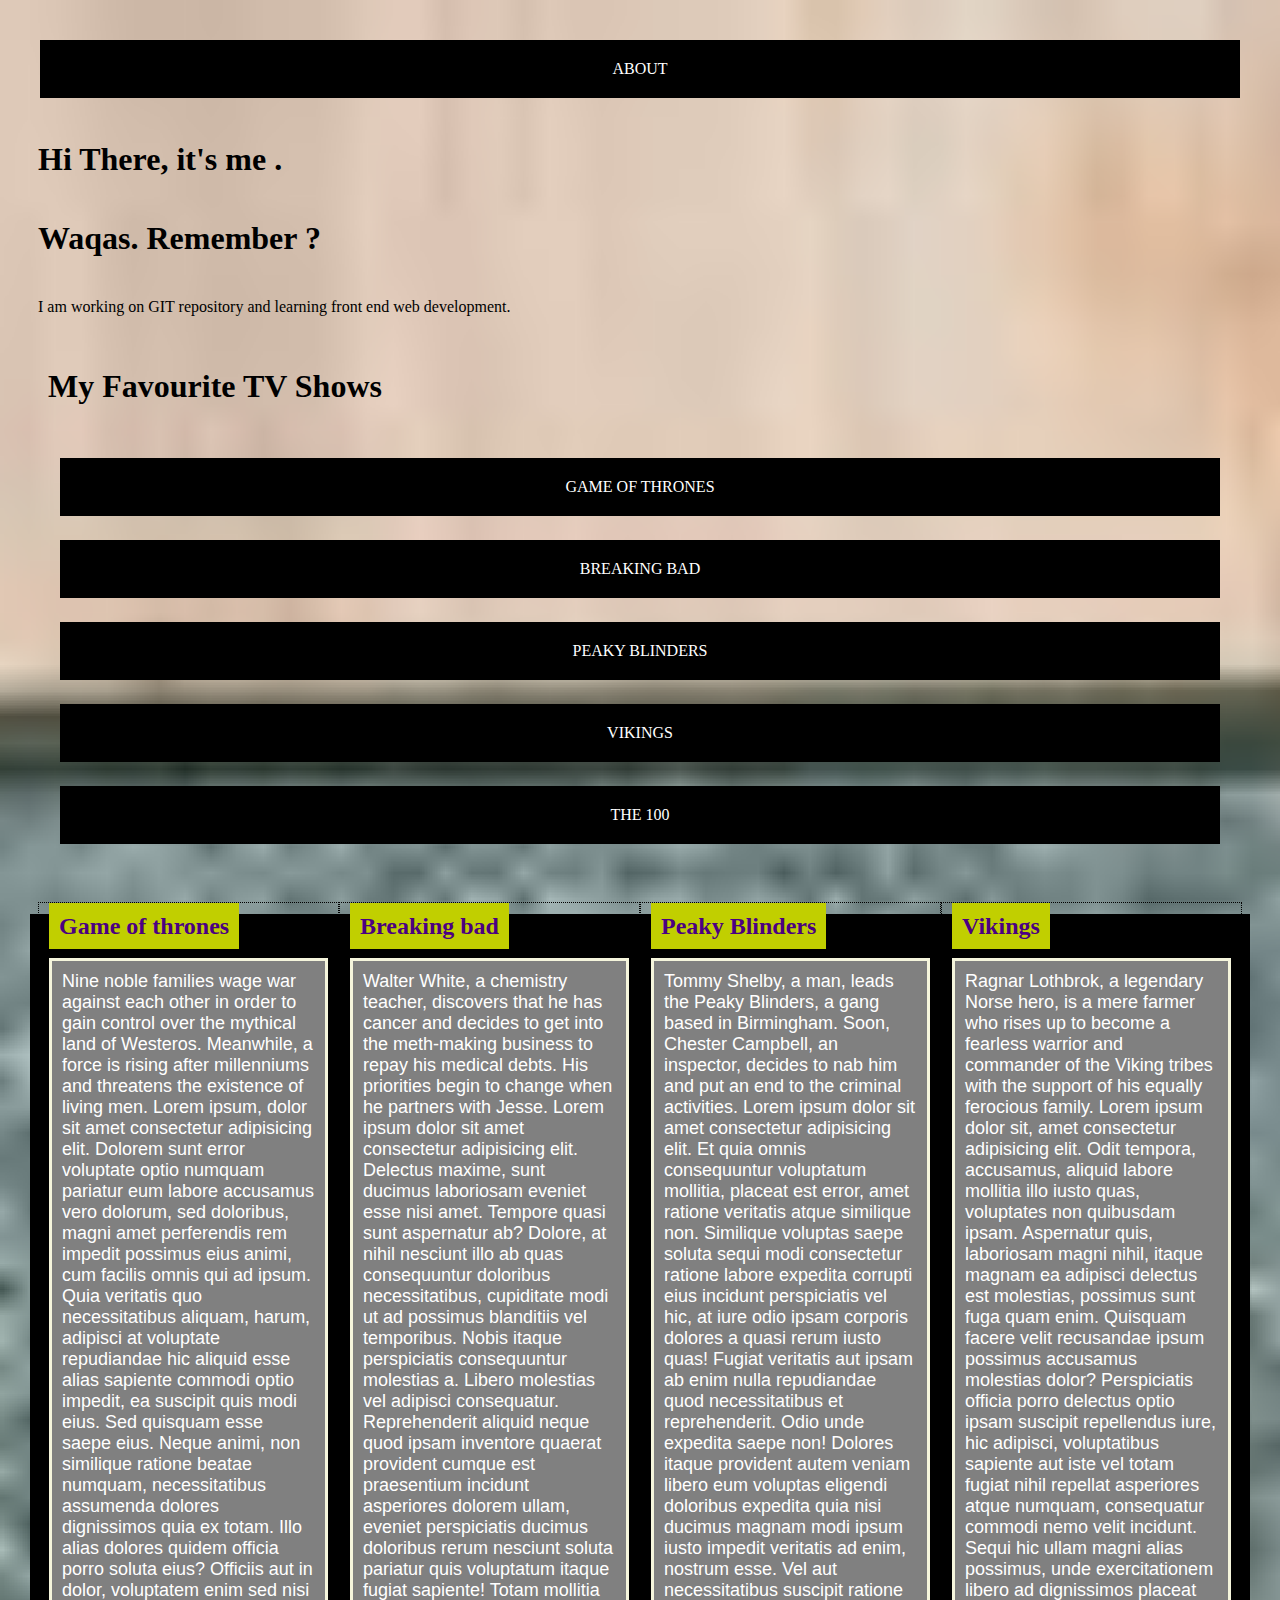
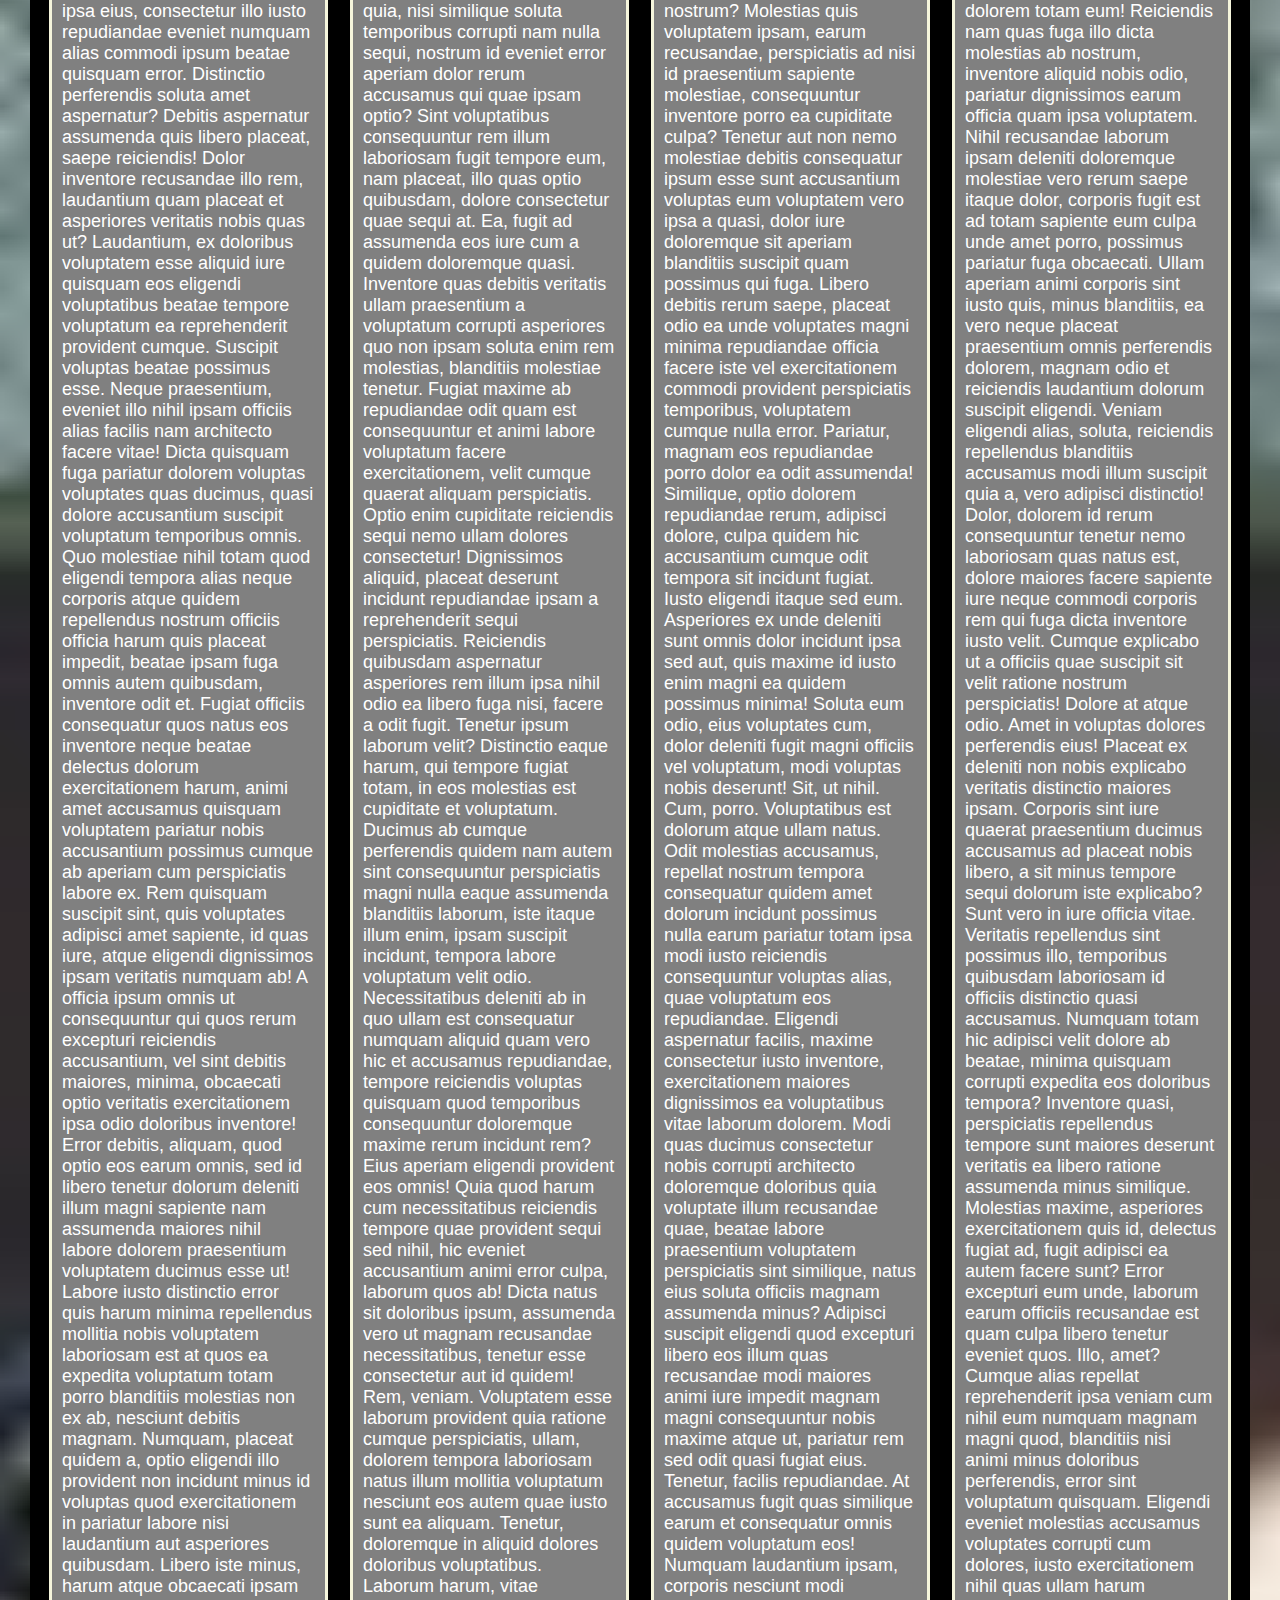
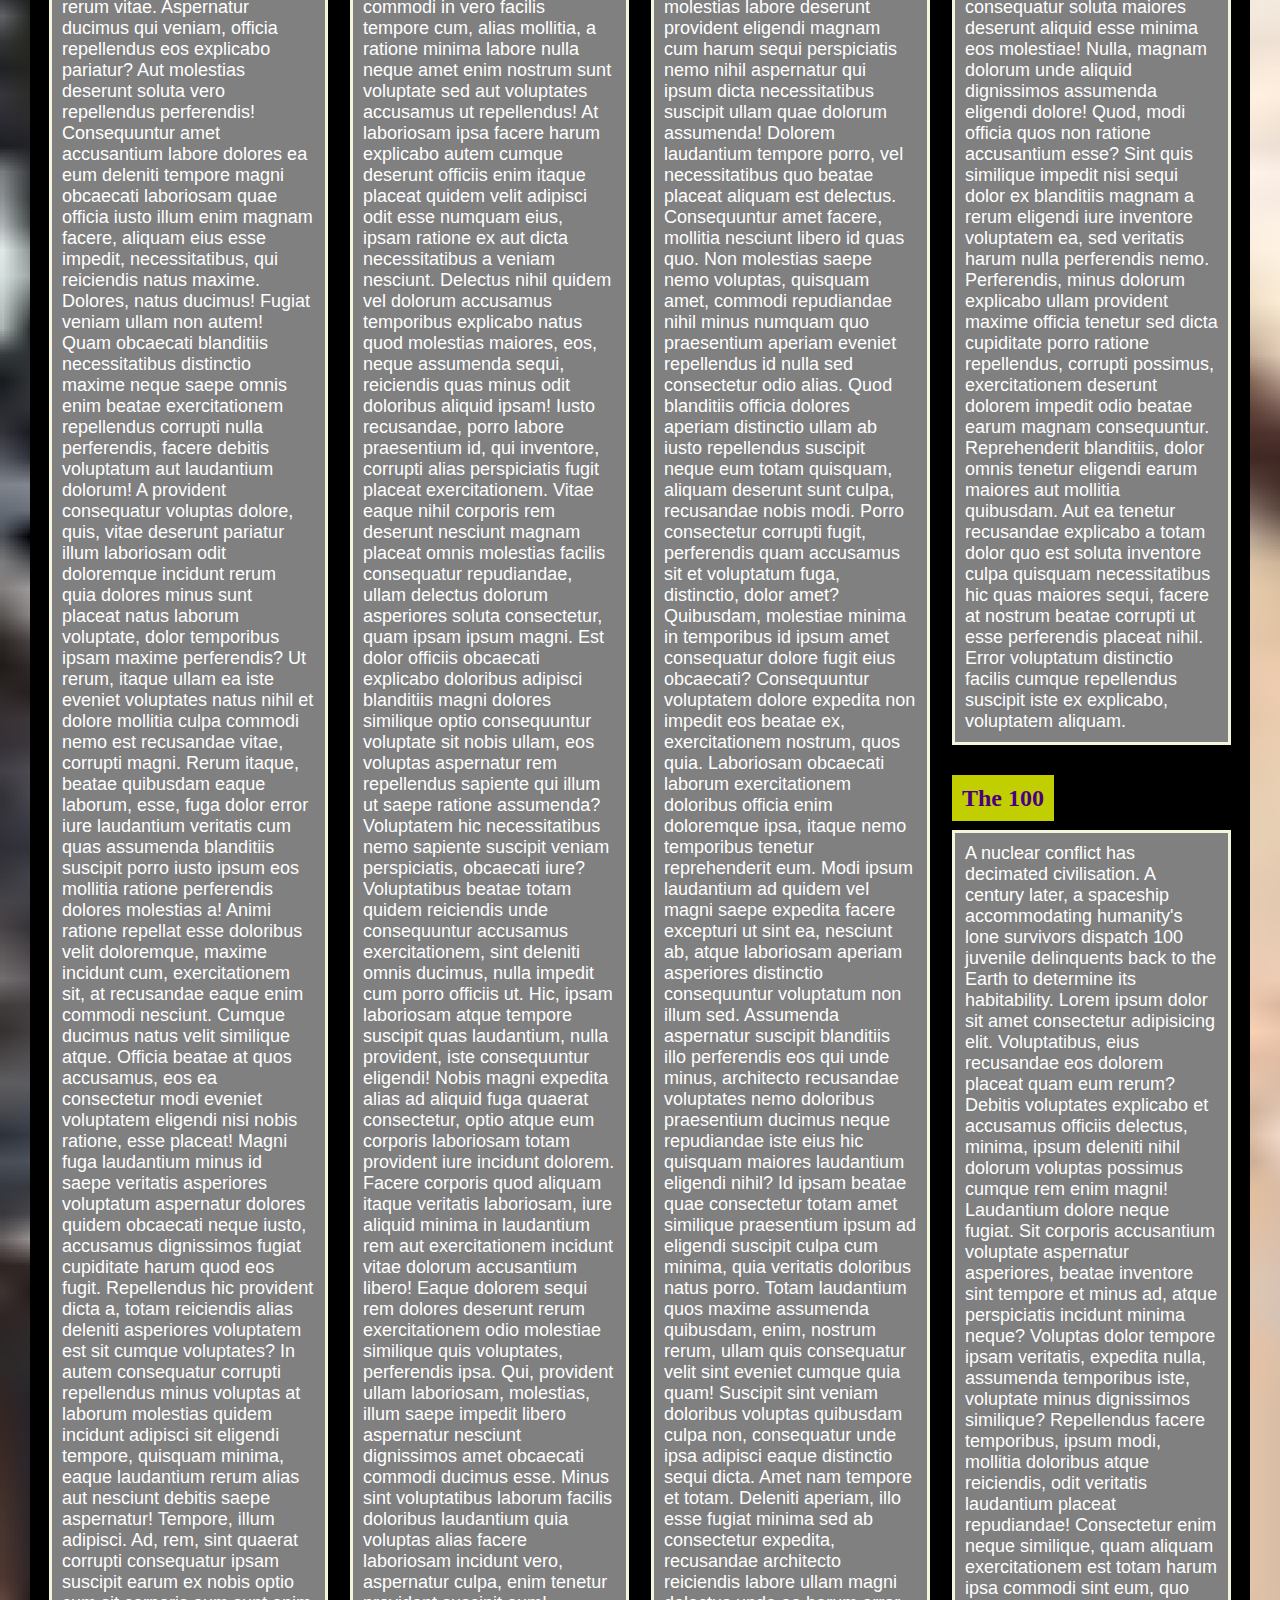
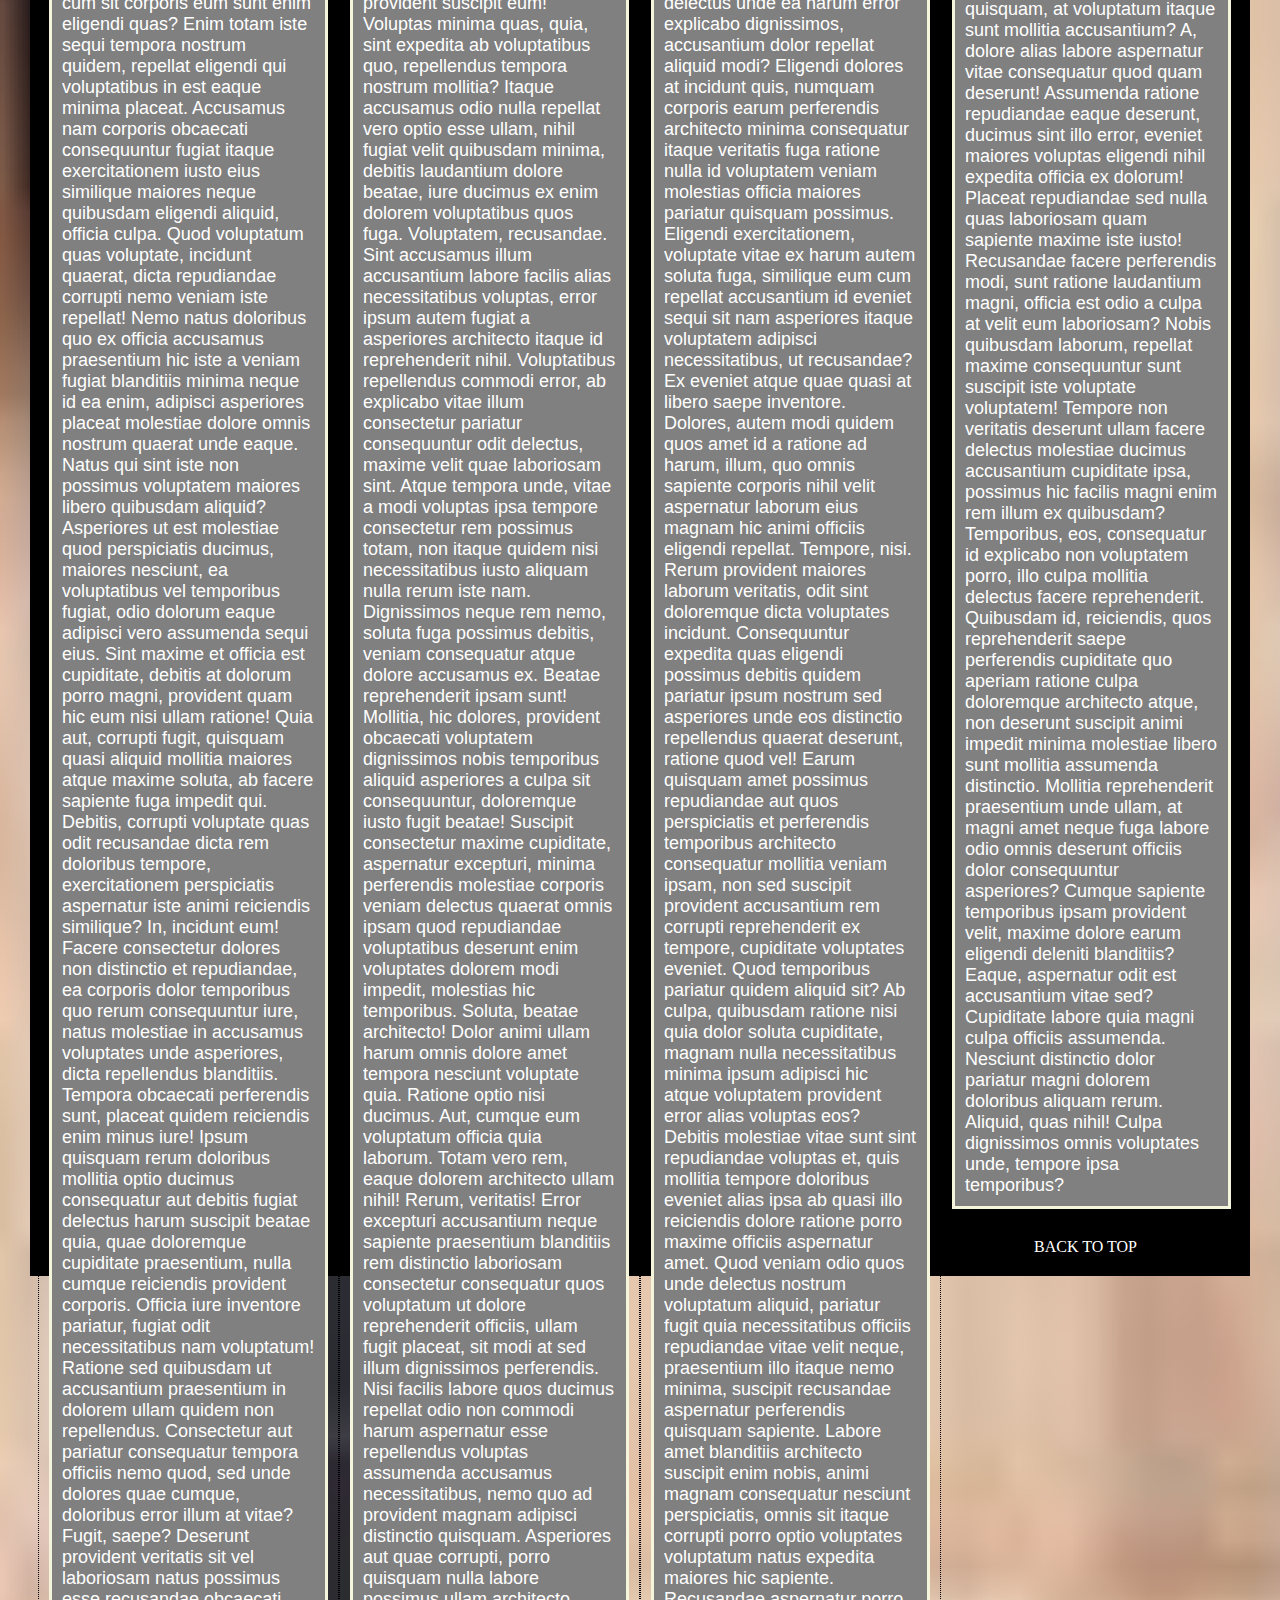
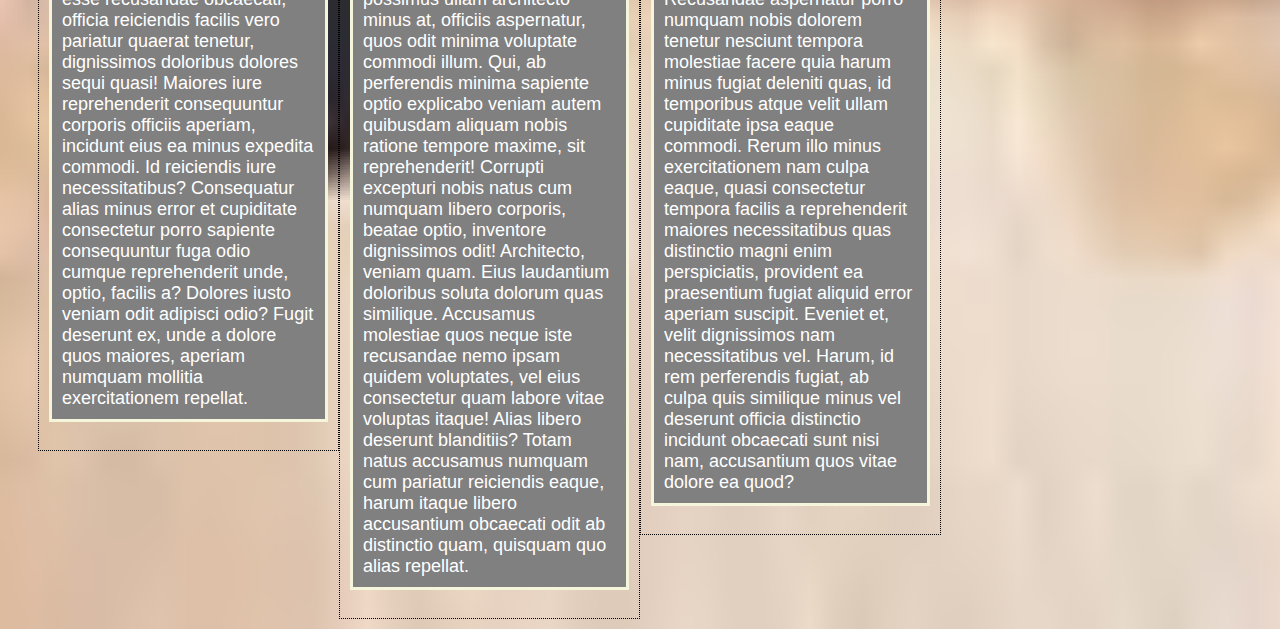
<file: work/index.html>
<!DOCTYPE html>
<html lang="en">
<head>
    <meta charset="UTF-8">
    <meta name="viewport" content="width=device-width, initial-scale=1.0">
    <title>Practice</title>

    <link rel="stylesheet" href="style.css">

   
</head>
<body>
    <nav id="top"   >
        <a id="lnk" href="about.html" title="Go to about page">About</a>
    </nav>
    <h1 > Hi There, it's me . </h1>
    <h1>Waqas. Remember ?</h1>
    <div> I am working on GIT repository and learning front end web development.</div>

    <section>
        <h1>My Favourite TV Shows</h1>
        <ul>    
            <li><a href="#got">Game of Thrones</a></li>
            <li><a href="#bb">Breaking Bad</a></li>
            <li><a href="#pb">Peaky Blinders</a></li>
            <li><a href="#vikings">Vikings</a></li>
            <li><a href="#100">The 100</a></li>
        </ul>
    </section>

    <div class="row">
    

    <div class="large med">
    <h2 id="got">Game of thrones</h2>
    <p>
        Nine noble families wage war against each other in order to gain control over the mythical land of Westeros. Meanwhile, a force is rising after millenniums and threatens the existence of living men.
        Lorem ipsum, dolor sit amet consectetur adipisicing elit. Dolorem sunt error voluptate optio numquam pariatur eum labore accusamus vero dolorum, sed doloribus, magni amet perferendis rem impedit possimus eius animi, cum facilis omnis qui ad ipsum. Quia veritatis quo necessitatibus aliquam, harum, adipisci at voluptate repudiandae hic aliquid esse alias sapiente commodi optio impedit, ea suscipit quis modi eius. Sed quisquam esse saepe eius. Neque animi, non similique ratione beatae numquam, necessitatibus assumenda dolores dignissimos quia ex totam. Illo alias dolores quidem officia porro soluta eius? Officiis aut in dolor, voluptatem enim sed nisi ipsa eius, consectetur illo iusto repudiandae eveniet numquam alias commodi ipsum beatae quisquam error. Distinctio perferendis soluta amet aspernatur? Debitis aspernatur assumenda quis libero placeat, saepe reiciendis! Dolor inventore recusandae illo rem, laudantium quam placeat et asperiores veritatis nobis quas ut? Laudantium, ex doloribus voluptatem esse aliquid iure quisquam eos eligendi voluptatibus beatae tempore voluptatum ea reprehenderit provident cumque. Suscipit voluptas beatae possimus esse. Neque praesentium, eveniet illo nihil ipsam officiis alias facilis nam architecto facere vitae! Dicta quisquam fuga pariatur dolorem voluptas voluptates quas ducimus, quasi dolore accusantium suscipit voluptatum temporibus omnis. Quo molestiae nihil totam quod eligendi tempora alias neque corporis atque quidem repellendus nostrum officiis officia harum quis placeat impedit, beatae ipsam fuga omnis autem quibusdam, inventore odit et. Fugiat officiis consequatur quos natus eos inventore neque beatae delectus dolorum exercitationem harum, animi amet accusamus quisquam voluptatem pariatur nobis accusantium possimus cumque ab aperiam cum perspiciatis labore ex. Rem quisquam suscipit sint, quis voluptates adipisci amet sapiente, id quas iure, atque eligendi dignissimos ipsam veritatis numquam ab! A officia ipsum omnis ut consequuntur qui quos rerum excepturi reiciendis accusantium, vel sint debitis maiores, minima, obcaecati optio veritatis exercitationem ipsa odio doloribus inventore! Error debitis, aliquam, quod optio eos earum omnis, sed id libero tenetur dolorum deleniti illum magni sapiente nam assumenda maiores nihil labore dolorem praesentium voluptatem ducimus esse ut! Labore iusto distinctio error quis harum minima repellendus mollitia nobis voluptatem laboriosam est at quos ea expedita voluptatum totam porro blanditiis molestias non ex ab, nesciunt debitis magnam. Numquam, placeat quidem a, optio eligendi illo provident non incidunt minus id voluptas quod exercitationem in pariatur labore nisi laudantium aut asperiores quibusdam. Libero iste minus, harum atque obcaecati ipsam rerum vitae. Aspernatur ducimus qui veniam, officia repellendus eos explicabo pariatur? Aut molestias deserunt soluta vero repellendus perferendis! Consequuntur amet accusantium labore dolores ea eum deleniti tempore magni obcaecati laboriosam quae officia iusto illum enim magnam facere, aliquam eius esse impedit, necessitatibus, qui reiciendis natus maxime. Dolores, natus ducimus! Fugiat veniam ullam non autem! Quam obcaecati blanditiis necessitatibus distinctio maxime neque saepe omnis enim beatae exercitationem repellendus corrupti nulla perferendis, facere debitis voluptatum aut laudantium dolorum! A provident consequatur voluptas dolore, quis, vitae deserunt pariatur illum laboriosam odit doloremque incidunt rerum quia dolores minus sunt placeat natus laborum voluptate, dolor temporibus ipsam maxime perferendis? Ut rerum, itaque ullam ea iste eveniet voluptates natus nihil et dolore mollitia culpa commodi nemo est recusandae vitae, corrupti magni. Rerum itaque, beatae quibusdam eaque laborum, esse, fuga dolor error iure laudantium veritatis cum quas assumenda blanditiis suscipit porro iusto ipsum eos mollitia ratione perferendis dolores molestias a! Animi ratione repellat esse doloribus velit doloremque, maxime incidunt cum, exercitationem sit, at recusandae eaque enim commodi nesciunt. Cumque ducimus natus velit similique atque. Officia beatae at quos accusamus, eos ea consectetur modi eveniet voluptatem eligendi nisi nobis ratione, esse placeat! Magni fuga laudantium minus id saepe veritatis asperiores voluptatum aspernatur dolores quidem obcaecati neque iusto, accusamus dignissimos fugiat cupiditate harum quod eos fugit. Repellendus hic provident dicta a, totam reiciendis alias deleniti asperiores voluptatem est sit cumque voluptates? In autem consequatur corrupti repellendus minus voluptas at laborum molestias quidem incidunt adipisci sit eligendi tempore, quisquam minima, eaque laudantium rerum alias aut nesciunt debitis saepe aspernatur! Tempore, illum adipisci. Ad, rem, sint quaerat corrupti consequatur ipsam suscipit earum ex nobis optio cum sit corporis eum sunt enim eligendi quas? Enim totam iste sequi tempora nostrum quidem, repellat eligendi qui voluptatibus in est eaque minima placeat. Accusamus nam corporis obcaecati consequuntur fugiat itaque exercitationem iusto eius similique maiores neque quibusdam eligendi aliquid, officia culpa. Quod voluptatum quas voluptate, incidunt quaerat, dicta repudiandae corrupti nemo veniam iste repellat! Nemo natus doloribus quo ex officia accusamus praesentium hic iste a veniam fugiat blanditiis minima neque id ea enim, adipisci asperiores placeat molestiae dolore omnis nostrum quaerat unde eaque. Natus qui sint iste non possimus voluptatem maiores libero quibusdam aliquid? Asperiores ut est molestiae quod perspiciatis ducimus, maiores nesciunt, ea voluptatibus vel temporibus fugiat, odio dolorum eaque adipisci vero assumenda sequi eius. Sint maxime et officia est cupiditate, debitis at dolorum porro magni, provident quam hic eum nisi ullam ratione! Quia aut, corrupti fugit, quisquam quasi aliquid mollitia maiores atque maxime soluta, ab facere sapiente fuga impedit qui. Debitis, corrupti voluptate quas odit recusandae dicta rem doloribus tempore, exercitationem perspiciatis aspernatur iste animi reiciendis similique? In, incidunt eum! Facere consectetur dolores non distinctio et repudiandae, ea corporis dolor temporibus quo rerum consequuntur iure, natus molestiae in accusamus voluptates unde asperiores, dicta repellendus blanditiis. Tempora obcaecati perferendis sunt, placeat quidem reiciendis enim minus iure! Ipsum quisquam rerum doloribus mollitia optio ducimus consequatur aut debitis fugiat delectus harum suscipit beatae quia, quae doloremque cupiditate praesentium, nulla cumque reiciendis provident corporis. Officia iure inventore pariatur, fugiat odit necessitatibus nam voluptatum! Ratione sed quibusdam ut accusantium praesentium in dolorem ullam quidem non repellendus. Consectetur aut pariatur consequatur tempora officiis nemo quod, sed unde dolores quae cumque, doloribus error illum at vitae? Fugit, saepe? Deserunt provident veritatis sit vel laboriosam natus possimus esse recusandae obcaecati, officia reiciendis facilis vero pariatur quaerat tenetur, dignissimos doloribus dolores sequi quasi! Maiores iure reprehenderit consequuntur corporis officiis aperiam, incidunt eius ea minus expedita commodi. Id reiciendis iure necessitatibus? Consequatur alias minus error et cupiditate consectetur porro sapiente consequuntur fuga odio cumque reprehenderit unde, optio, facilis a? Dolores iusto veniam odit adipisci odio? Fugit deserunt ex, unde a dolore quos maiores, aperiam numquam mollitia exercitationem repellat.

    </p>
    </div>
    
    <div class=" large med" >
    <h2 id="bb">Breaking bad</h2>
    <p>
        Walter White, a chemistry teacher, discovers that he has cancer and decides to get into the meth-making business to repay his medical debts. His priorities begin to change when he partners with Jesse.
        Lorem ipsum dolor sit amet consectetur adipisicing elit. Delectus maxime, sunt ducimus laboriosam eveniet esse nisi amet. Tempore quasi sunt aspernatur ab? Dolore, at nihil nesciunt illo ab quas consequuntur doloribus necessitatibus, cupiditate modi ut ad possimus blanditiis vel temporibus. Nobis itaque perspiciatis consequuntur molestias a. Libero molestias vel adipisci consequatur. Reprehenderit aliquid neque quod ipsam inventore quaerat provident cumque est praesentium incidunt asperiores dolorem ullam, eveniet perspiciatis ducimus doloribus rerum nesciunt soluta pariatur quis voluptatum itaque fugiat sapiente! Totam mollitia quia, nisi similique soluta temporibus corrupti nam nulla sequi, nostrum id eveniet error aperiam dolor rerum accusamus qui quae ipsam optio? Sint voluptatibus consequuntur rem illum laboriosam fugit tempore eum, nam placeat, illo quas optio quibusdam, dolore consectetur quae sequi at. Ea, fugit ad assumenda eos iure cum a quidem doloremque quasi. Inventore quas debitis veritatis ullam praesentium a voluptatum corrupti asperiores quo non ipsam soluta enim rem molestias, blanditiis molestiae tenetur. Fugiat maxime ab repudiandae odit quam est consequuntur et animi labore voluptatum facere exercitationem, velit cumque quaerat aliquam perspiciatis. Optio enim cupiditate reiciendis sequi nemo ullam dolores consectetur! Dignissimos aliquid, placeat deserunt incidunt repudiandae ipsam a reprehenderit sequi perspiciatis. Reiciendis quibusdam aspernatur asperiores rem illum ipsa nihil odio ea libero fuga nisi, facere a odit fugit. Tenetur ipsum laborum velit? Distinctio eaque harum, qui tempore fugiat totam, in eos molestias est cupiditate et voluptatum. Ducimus ab cumque perferendis quidem nam autem sint consequuntur perspiciatis magni nulla eaque assumenda blanditiis laborum, iste itaque illum enim, ipsam suscipit incidunt, tempora labore voluptatum velit odio. Necessitatibus deleniti ab in quo ullam est consequatur numquam aliquid quam vero hic et accusamus repudiandae, tempore reiciendis voluptas quisquam quod temporibus consequuntur doloremque maxime rerum incidunt rem? Eius aperiam eligendi provident eos omnis! Quia quod harum cum necessitatibus reiciendis tempore quae provident sequi sed nihil, hic eveniet accusantium animi error culpa, laborum quos ab! Dicta natus sit doloribus ipsum, assumenda vero ut magnam recusandae necessitatibus, tenetur esse consectetur aut id quidem! Rem, veniam. Voluptatem esse laborum provident quia ratione cumque perspiciatis, ullam, dolorem tempora laboriosam natus illum mollitia voluptatum nesciunt eos autem quae iusto sunt ea aliquam. Tenetur, doloremque in aliquid dolores doloribus voluptatibus. Laborum harum, vitae commodi in vero facilis tempore cum, alias mollitia, a ratione minima labore nulla neque amet enim nostrum sunt voluptate sed aut voluptates accusamus ut repellendus! At laboriosam ipsa facere harum explicabo autem cumque deserunt officiis enim itaque placeat quidem velit adipisci odit esse numquam eius, ipsam ratione ex aut dicta necessitatibus a veniam nesciunt. Delectus nihil quidem vel dolorum accusamus temporibus explicabo natus quod molestias maiores, eos, neque assumenda sequi, reiciendis quas minus odit doloribus aliquid ipsam! Iusto recusandae, porro labore praesentium id, qui inventore, corrupti alias perspiciatis fugit placeat exercitationem. Vitae eaque nihil corporis rem deserunt nesciunt magnam placeat omnis molestias facilis consequatur repudiandae, ullam delectus dolorum asperiores soluta consectetur, quam ipsam ipsum magni. Est dolor officiis obcaecati explicabo doloribus adipisci blanditiis magni dolores similique optio consequuntur voluptate sit nobis ullam, eos voluptas aspernatur rem repellendus sapiente qui illum ut saepe ratione assumenda? Voluptatem hic necessitatibus nemo sapiente suscipit veniam perspiciatis, obcaecati iure? Voluptatibus beatae totam quidem reiciendis unde consequuntur accusamus exercitationem, sint deleniti omnis ducimus, nulla impedit cum porro officiis ut. Hic, ipsam laboriosam atque tempore suscipit quas laudantium, nulla provident, iste consequuntur eligendi! Nobis magni expedita alias ad aliquid fuga quaerat consectetur, optio atque eum corporis laboriosam totam provident iure incidunt dolorem. Facere corporis quod aliquam itaque veritatis laboriosam, iure aliquid minima in laudantium rem aut exercitationem incidunt vitae dolorum accusantium libero! Eaque dolorem sequi rem dolores deserunt rerum exercitationem odio molestiae similique quis voluptates, perferendis ipsa. Qui, provident ullam laboriosam, molestias, illum saepe impedit libero aspernatur nesciunt dignissimos amet obcaecati commodi ducimus esse. Minus sint voluptatibus laborum facilis doloribus laudantium quia voluptas alias facere laboriosam incidunt vero, aspernatur culpa, enim tenetur provident suscipit eum! Voluptas minima quas, quia, sint expedita ab voluptatibus quo, repellendus tempora nostrum mollitia? Itaque accusamus odio nulla repellat vero optio esse ullam, nihil fugiat velit quibusdam minima, debitis laudantium dolore beatae, iure ducimus ex enim dolorem voluptatibus quos fuga. Voluptatem, recusandae. Sint accusamus illum accusantium labore facilis alias necessitatibus voluptas, error ipsum autem fugiat a asperiores architecto itaque id reprehenderit nihil. Voluptatibus repellendus commodi error, ab explicabo vitae illum consectetur pariatur consequuntur odit delectus, maxime velit quae laboriosam sint. Atque tempora unde, vitae a modi voluptas ipsa tempore consectetur rem possimus totam, non itaque quidem nisi necessitatibus iusto aliquam nulla rerum iste nam. Dignissimos neque rem nemo, soluta fuga possimus debitis, veniam consequatur atque dolore accusamus ex. Beatae reprehenderit ipsam sunt! Mollitia, hic dolores, provident obcaecati voluptatem dignissimos nobis temporibus aliquid asperiores a culpa sit consequuntur, doloremque iusto fugit beatae! Suscipit consectetur maxime cupiditate, aspernatur excepturi, minima perferendis molestiae corporis veniam delectus quaerat omnis ipsam quod repudiandae voluptatibus deserunt enim voluptates dolorem modi impedit, molestias hic temporibus. Soluta, beatae architecto! Dolor animi ullam harum omnis dolore amet tempora nesciunt voluptate quia. Ratione optio nisi ducimus. Aut, cumque eum voluptatum officia quia laborum. Totam vero rem, eaque dolorem architecto ullam nihil! Rerum, veritatis! Error excepturi accusantium neque sapiente praesentium blanditiis rem distinctio laboriosam consectetur consequatur quos voluptatum ut dolore reprehenderit officiis, ullam fugit placeat, sit modi at sed illum dignissimos perferendis. Nisi facilis labore quos ducimus repellat odio non commodi harum aspernatur esse repellendus voluptas assumenda accusamus necessitatibus, nemo quo ad provident magnam adipisci distinctio quisquam. Asperiores aut quae corrupti, porro quisquam nulla labore possimus ullam architecto minus at, officiis aspernatur, quos odit minima voluptate commodi illum. Qui, ab perferendis minima sapiente optio explicabo veniam autem quibusdam aliquam nobis ratione tempore maxime, sit reprehenderit! Corrupti excepturi nobis natus cum numquam libero corporis, beatae optio, inventore dignissimos odit! Architecto, veniam quam. Eius laudantium doloribus soluta dolorum quas similique. Accusamus molestiae quos neque iste recusandae nemo ipsam quidem voluptates, vel eius consectetur quam labore vitae voluptas itaque! Alias libero deserunt blanditiis? Totam natus accusamus numquam cum pariatur reiciendis eaque, harum itaque libero accusantium obcaecati odit ab distinctio quam, quisquam quo alias repellat.

    </p>
    </div>

    <div class=" large med">
    <h2 id="pb">Peaky Blinders</h2>
    <p>
        Tommy Shelby, a  man, leads the Peaky Blinders, a gang based in Birmingham. Soon, Chester Campbell, an inspector, decides to nab him and put an end to the criminal activities.
        Lorem ipsum dolor sit amet consectetur adipisicing elit. Et quia omnis consequuntur voluptatum mollitia, placeat est error, amet ratione veritatis atque similique non. Similique voluptas saepe soluta sequi modi consectetur ratione labore expedita corrupti eius incidunt perspiciatis vel hic, at iure odio ipsam corporis dolores a quasi rerum iusto quas! Fugiat veritatis aut ipsam ab enim nulla repudiandae quod necessitatibus et reprehenderit. Odio unde expedita saepe non! Dolores itaque provident autem veniam libero eum voluptas eligendi doloribus expedita quia nisi ducimus magnam modi ipsum iusto impedit veritatis ad enim, nostrum esse. Vel aut necessitatibus suscipit ratione nostrum? Molestias quis voluptatem ipsam, earum recusandae, perspiciatis ad nisi id praesentium sapiente molestiae, consequuntur inventore porro ea cupiditate culpa? Tenetur aut non nemo molestiae debitis consequatur ipsum esse sunt accusantium voluptas eum voluptatem vero ipsa a quasi, dolor iure doloremque sit aperiam blanditiis suscipit quam possimus qui fuga. Libero debitis rerum saepe, placeat odio ea unde voluptates magni minima repudiandae officia facere iste vel exercitationem commodi provident perspiciatis temporibus, voluptatem cumque nulla error. Pariatur, magnam eos repudiandae porro dolor ea odit assumenda! Similique, optio dolorem repudiandae rerum, adipisci dolore, culpa quidem hic accusantium cumque odit tempora sit incidunt fugiat. Iusto eligendi itaque sed eum. Asperiores ex unde deleniti sunt omnis dolor incidunt ipsa sed aut, quis maxime id iusto enim magni ea quidem possimus minima! Soluta eum odio, eius voluptates cum, dolor deleniti fugit magni officiis vel voluptatum, modi voluptas nobis deserunt! Sit, ut nihil. Cum, porro. Voluptatibus est dolorum atque ullam natus. Odit molestias accusamus, repellat nostrum tempora consequatur quidem amet dolorum incidunt possimus nulla earum pariatur totam ipsa modi iusto reiciendis consequuntur voluptas alias, quae voluptatum eos repudiandae. Eligendi aspernatur facilis, maxime consectetur iusto inventore, exercitationem maiores dignissimos ea voluptatibus vitae laborum dolorem. Modi quas ducimus consectetur nobis corrupti architecto doloremque doloribus quia voluptate illum recusandae quae, beatae labore praesentium voluptatem perspiciatis sint similique, natus eius soluta officiis magnam assumenda minus? Adipisci suscipit eligendi quod excepturi libero eos illum quas recusandae modi maiores animi iure impedit magnam magni consequuntur nobis maxime atque ut, pariatur rem sed odit quasi fugiat eius. Tenetur, facilis repudiandae. At accusamus fugit quas similique earum et consequatur omnis quidem voluptatum eos! Numquam laudantium ipsam, corporis nesciunt modi molestias labore deserunt provident eligendi magnam cum harum sequi perspiciatis nemo nihil aspernatur qui ipsum dicta necessitatibus suscipit ullam quae dolorum assumenda! Dolorem laudantium tempore porro, vel necessitatibus quo beatae placeat aliquam est delectus. Consequuntur amet facere, mollitia nesciunt libero id quas quo. Non molestias saepe nemo voluptas, quisquam amet, commodi repudiandae nihil minus numquam quo praesentium aperiam eveniet repellendus id nulla sed consectetur odio alias. Quod blanditiis officia dolores aperiam distinctio ullam ab iusto repellendus suscipit neque eum totam quisquam, aliquam deserunt sunt culpa, recusandae nobis modi. Porro consectetur corrupti fugit, perferendis quam accusamus sit et voluptatum fuga, distinctio, dolor amet? Quibusdam, molestiae minima in temporibus id ipsum amet consequatur dolore fugit eius obcaecati? Consequuntur voluptatem dolore expedita non impedit eos beatae ex, exercitationem nostrum, quos quia. Laboriosam obcaecati laborum exercitationem doloribus officia enim doloremque ipsa, itaque nemo temporibus tenetur reprehenderit eum. Modi ipsum laudantium ad quidem vel magni saepe expedita facere excepturi ut sint ea, nesciunt ab, atque laboriosam aperiam asperiores distinctio consequuntur voluptatum non illum sed. Assumenda aspernatur suscipit blanditiis illo perferendis eos qui unde minus, architecto recusandae voluptates nemo doloribus praesentium ducimus neque repudiandae iste eius hic quisquam maiores laudantium eligendi nihil? Id ipsam beatae quae consectetur totam amet similique praesentium ipsum ad eligendi suscipit culpa cum minima, quia veritatis doloribus natus porro. Totam laudantium quos maxime assumenda quibusdam, enim, nostrum rerum, ullam quis consequatur velit sint eveniet cumque quia quam! Suscipit sint veniam doloribus voluptas quibusdam culpa non, consequatur unde ipsa adipisci eaque distinctio sequi dicta. Amet nam tempore et totam. Deleniti aperiam, illo esse fugiat minima sed ab consectetur expedita, recusandae architecto reiciendis labore ullam magni delectus unde ea harum error explicabo dignissimos, accusantium dolor repellat aliquid modi? Eligendi dolores at incidunt quis, numquam corporis earum perferendis architecto minima consequatur itaque veritatis fuga ratione nulla id voluptatem veniam molestias officia maiores pariatur quisquam possimus. Eligendi exercitationem, voluptate vitae ex harum autem soluta fuga, similique eum cum repellat accusantium id eveniet sequi sit nam asperiores itaque voluptatem adipisci necessitatibus, ut recusandae? Ex eveniet atque quae quasi at libero saepe inventore. Dolores, autem modi quidem quos amet id a ratione ad harum, illum, quo omnis sapiente corporis nihil velit aspernatur laborum eius magnam hic animi officiis eligendi repellat. Tempore, nisi. Rerum provident maiores laborum veritatis, odit sint doloremque dicta voluptates incidunt. Consequuntur expedita quas eligendi possimus debitis quidem pariatur ipsum nostrum sed asperiores unde eos distinctio repellendus quaerat deserunt, ratione quod vel! Earum quisquam amet possimus repudiandae aut quos perspiciatis et perferendis temporibus architecto consequatur mollitia veniam ipsam, non sed suscipit provident accusantium rem corrupti reprehenderit ex tempore, cupiditate voluptates eveniet. Quod temporibus pariatur quidem aliquid sit? Ab culpa, quibusdam ratione nisi quia dolor soluta cupiditate, magnam nulla necessitatibus minima ipsum adipisci hic atque voluptatem provident error alias voluptas eos? Debitis molestiae vitae sunt sint repudiandae voluptas et, quis mollitia tempore doloribus eveniet alias ipsa ab quasi illo reiciendis dolore ratione porro maxime officiis aspernatur amet. Quod veniam odio quos unde delectus nostrum voluptatum aliquid, pariatur fugit quia necessitatibus officiis repudiandae vitae velit neque, praesentium illo itaque nemo minima, suscipit recusandae aspernatur perferendis quisquam sapiente. Labore amet blanditiis architecto suscipit enim nobis, animi magnam consequatur nesciunt perspiciatis, omnis sit itaque corrupti porro optio voluptates voluptatum natus expedita maiores hic sapiente. Recusandae aspernatur porro numquam nobis dolorem tenetur nesciunt tempora molestiae facere quia harum minus fugiat deleniti quas, id temporibus atque velit ullam cupiditate ipsa eaque commodi. Rerum illo minus exercitationem nam culpa eaque, quasi consectetur tempora facilis a reprehenderit maiores necessitatibus quas distinctio magni enim perspiciatis, provident ea praesentium fugiat aliquid error aperiam suscipit. Eveniet et, velit dignissimos nam necessitatibus vel. Harum, id rem perferendis fugiat, ab culpa quis similique minus vel deserunt officia distinctio incidunt obcaecati sunt nisi nam, accusantium quos vitae dolore ea quod?


    </p>
    </div>

    <div class="large med">
    <h2 id="vikings">Vikings</h2>
    <p class="special">
        Ragnar Lothbrok, a legendary Norse hero, is a mere farmer who rises up to become a fearless warrior and commander of the Viking tribes with the support of his equally ferocious family.
        Lorem ipsum dolor sit, amet consectetur adipisicing elit. Odit tempora, accusamus, aliquid labore mollitia illo iusto quas, voluptates non quibusdam ipsam. Aspernatur quis, laboriosam magni nihil, itaque magnam ea adipisci delectus est molestias, possimus sunt fuga quam enim. Quisquam facere velit recusandae ipsum possimus accusamus molestias dolor? Perspiciatis officia porro delectus optio ipsam suscipit repellendus iure, hic adipisci, voluptatibus sapiente aut iste vel totam fugiat nihil repellat asperiores atque numquam, consequatur commodi nemo velit incidunt. Sequi hic ullam magni alias possimus, unde exercitationem libero ad dignissimos placeat dolorem totam eum! Reiciendis nam quas fuga illo dicta molestias ab nostrum, inventore aliquid nobis odio, pariatur dignissimos earum officia quam ipsa voluptatem. Nihil recusandae laborum ipsam deleniti doloremque molestiae vero rerum saepe itaque dolor, corporis fugit est ad totam sapiente eum culpa unde amet porro, possimus pariatur fuga obcaecati. Ullam aperiam animi corporis sint iusto quis, minus blanditiis, ea vero neque placeat praesentium omnis perferendis dolorem, magnam odio et reiciendis laudantium dolorum suscipit eligendi. Veniam eligendi alias, soluta, reiciendis repellendus blanditiis accusamus modi illum suscipit quia a, vero adipisci distinctio! Dolor, dolorem id rerum consequuntur tenetur nemo laboriosam quas natus est, dolore maiores facere sapiente iure neque commodi corporis rem qui fuga dicta inventore iusto velit. Cumque explicabo ut a officiis quae suscipit sit velit ratione nostrum perspiciatis! Dolore at atque odio. Amet in voluptas dolores perferendis eius! Placeat ex deleniti non nobis explicabo veritatis distinctio maiores ipsam. Corporis sint iure quaerat praesentium ducimus accusamus ad placeat nobis libero, a sit minus tempore sequi dolorum iste explicabo? Sunt vero in iure officia vitae. Veritatis repellendus sint possimus illo, temporibus quibusdam laboriosam id officiis distinctio quasi accusamus. Numquam totam hic adipisci velit dolore ab beatae, minima quisquam corrupti expedita eos doloribus tempora? Inventore quasi, perspiciatis repellendus tempore sunt maiores deserunt veritatis ea libero ratione assumenda minus similique. Molestias maxime, asperiores exercitationem quis id, delectus fugiat ad, fugit adipisci ea autem facere sunt? Error excepturi eum unde, laborum earum officiis recusandae est quam culpa libero tenetur eveniet quos. Illo, amet? Cumque alias repellat reprehenderit ipsa veniam cum nihil eum numquam magnam magni quod, blanditiis nisi animi minus doloribus perferendis, error sint voluptatum quisquam. Eligendi eveniet molestias accusamus voluptates corrupti cum dolores, iusto exercitationem nihil quas ullam harum consequatur soluta maiores deserunt aliquid esse minima eos molestiae! Nulla, magnam dolorum unde aliquid dignissimos assumenda eligendi dolore! Quod, modi officia quos non ratione accusantium esse? Sint quis similique impedit nisi sequi dolor ex blanditiis magnam a rerum eligendi iure inventore voluptatem ea, sed veritatis harum nulla perferendis nemo. Perferendis, minus dolorum explicabo ullam provident maxime officia tenetur sed dicta cupiditate porro ratione repellendus, corrupti possimus, exercitationem deserunt dolorem impedit odio beatae earum magnam consequuntur. Reprehenderit blanditiis, dolor omnis tenetur eligendi earum maiores aut mollitia quibusdam. Aut ea tenetur recusandae explicabo a totam dolor quo est soluta inventore culpa quisquam necessitatibus hic quas maiores sequi, facere at nostrum beatae corrupti ut esse perferendis placeat nihil. Error voluptatum distinctio facilis cumque repellendus suscipit iste ex explicabo, voluptatem aliquam.

    </p>
    </div>


    <div class=" large med" >
    <h2 id="100">The 100</h2>
    <p>  
        A nuclear conflict has decimated civilisation. A century later, a spaceship accommodating humanity's lone survivors dispatch 100 juvenile delinquents back to the Earth to determine its habitability.
        Lorem ipsum dolor sit amet consectetur adipisicing elit. Voluptatibus, eius recusandae eos dolorem placeat quam eum rerum? Debitis voluptates explicabo et accusamus officiis delectus, minima, ipsum deleniti nihil dolorum voluptas possimus cumque rem enim magni! Laudantium dolore neque fugiat. Sit corporis accusantium voluptate aspernatur asperiores, beatae inventore sint tempore et minus ad, atque perspiciatis incidunt minima neque? Voluptas dolor tempore ipsam veritatis, expedita nulla, assumenda temporibus iste, voluptate minus dignissimos similique? Repellendus facere temporibus, ipsum modi, mollitia doloribus atque reiciendis, odit veritatis laudantium placeat repudiandae! Consectetur enim neque similique, quam aliquam exercitationem est totam harum ipsa commodi sint eum, quo quisquam, at voluptatum itaque sunt mollitia accusantium? A, dolore alias labore aspernatur vitae consequatur quod quam deserunt! Assumenda ratione repudiandae eaque deserunt, ducimus sint illo error, eveniet maiores voluptas eligendi nihil expedita officia ex dolorum! Placeat repudiandae sed nulla quas laboriosam quam sapiente maxime iste iusto! Recusandae facere perferendis modi, sunt ratione laudantium magni, officia est odio a culpa at velit eum laboriosam? Nobis quibusdam laborum, repellat maxime consequuntur sunt suscipit iste voluptate voluptatem! Tempore non veritatis deserunt ullam facere delectus molestiae ducimus accusantium cupiditate ipsa, possimus hic facilis magni enim rem illum ex quibusdam? Temporibus, eos, consequatur id explicabo non voluptatem porro, illo culpa mollitia delectus facere reprehenderit. Quibusdam id, reiciendis, quos reprehenderit saepe perferendis cupiditate quo aperiam ratione culpa doloremque architecto atque, non deserunt suscipit animi impedit minima molestiae libero sunt mollitia assumenda distinctio. Mollitia reprehenderit praesentium unde ullam, at magni amet neque fuga labore odio omnis deserunt officiis dolor consequuntur asperiores? Cumque sapiente temporibus ipsam provident velit, maxime dolore earum eligendi deleniti blanditiis? Eaque, aspernatur odit est accusantium vitae sed? Cupiditate labore quia magni culpa officiis assumenda. Nesciunt distinctio dolor pariatur magni dolorem doloribus aliquam rerum. Aliquid, quas nihil! Culpa dignissimos omnis voluptates unde, tempore ipsa temporibus?

    </p>
    </div>


    </div>


    <a href="#top">Back to top</a>

</body>
</html>
</file>
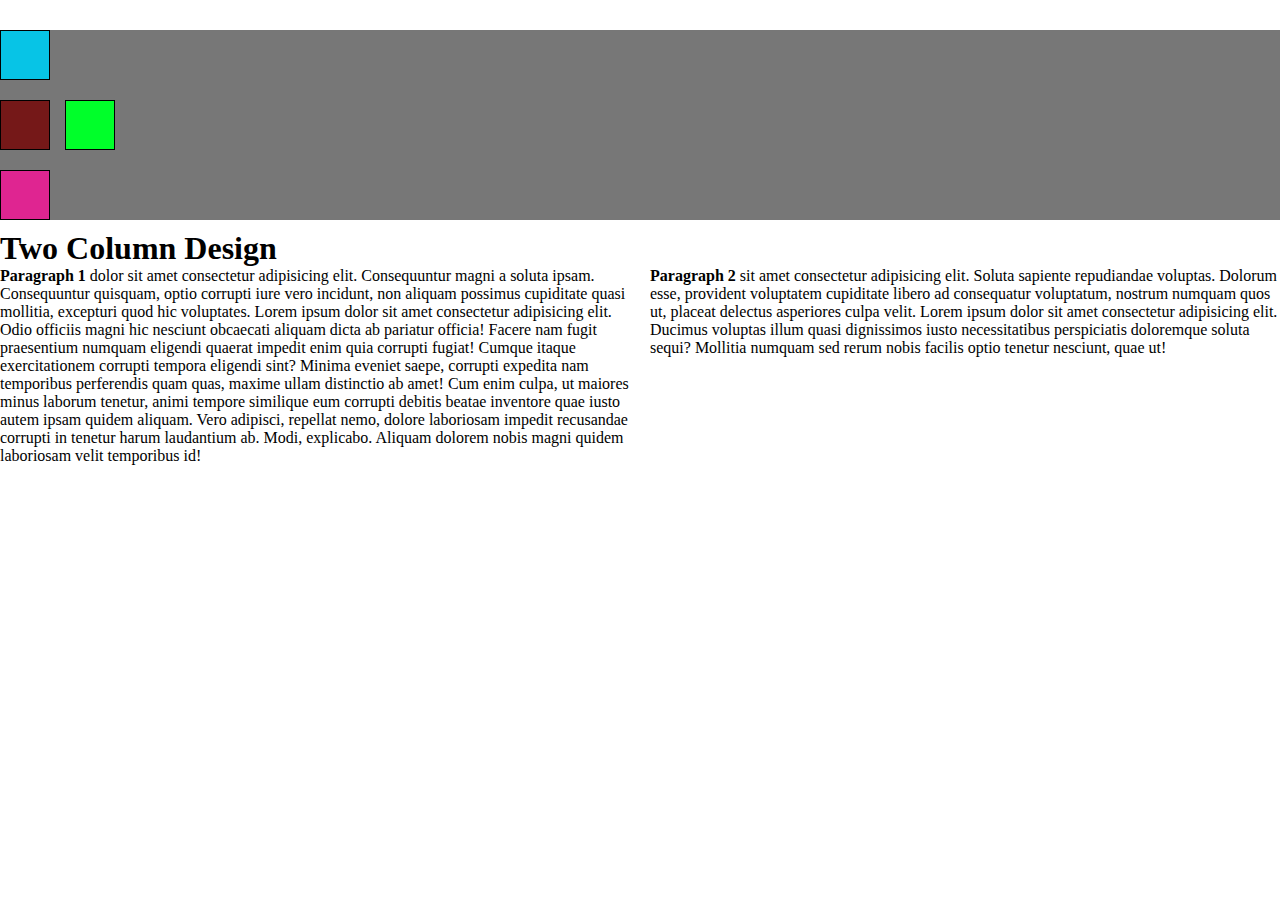
<file: work/about.html>
<!DOCTYPE html>
<html lang="en">
<head>
    <meta charset="UTF-8">
    <meta name="viewport" content="width=device-width, initial-scale=1.0">
    <title>About</title>
    <style>
        *{
            box-sizing: border-box;
            margin: 0px;
            padding: 0px;
        }
        #container {
            background-color: rgba(90, 90, 90, 0.822);
            margin-top: 20px;
            position: relative;
            top: 10px;
            
        }

        #p1 , #p2 , #p3, #p4 {
            width: 50px;
            height: 50px;
            border: 1px solid black;
            margin-bottom: 20px;
        }
       

      
        
        #p1{
            position: relative;
            background-color: rgb(0, 255, 42);
            top : 70px;
            left: 65px;

           
             
            
        }

        #p2{
            background-color: rgb(117, 24, 24);
         
        }

        #p3{
            background-color: rgb(223, 37, 145);
            
          
        }

        #p4{
            background-color: rgb(7, 196, 230);
            position: absolute;
            top: 0px;

            
            
        }

        /* two column design */

        #tdiv{
            
            position : absolute;
        }

        .tp1{
            width: 50%;
              
            float: left;
            padding-right: 0px;
            margin-right: 10px;
        }


        @media(min-width : 900px) and (max-width: 1200px){
            
            .container {
                background-color: black;
            }

            .p1{
                color: black;
                width: 100px;

            }
        }

        
    </style>
</head >
<body >
    <div id="container">
        <p id="p1"></p>
        <p id="p2"></p>
        <p id="p3"></p>
        <p id="p4"></p>
        
    </div>


    <h1>Two Column Design</h1>
    <div id="tdiv">
        <p class="tp1">

            <b> Paragraph 1</b>  dolor sit amet consectetur adipisicing elit. Consequuntur magni a soluta ipsam. Consequuntur quisquam, optio corrupti iure vero incidunt, non aliquam possimus cupiditate quasi mollitia, excepturi quod hic voluptates.
            Lorem ipsum dolor sit amet consectetur adipisicing elit. Odio officiis magni hic nesciunt obcaecati aliquam dicta ab pariatur officia! Facere nam fugit praesentium numquam eligendi quaerat impedit enim quia corrupti fugiat! Cumque itaque exercitationem corrupti tempora eligendi sint? Minima eveniet saepe, corrupti expedita nam temporibus perferendis quam quas, maxime ullam distinctio ab amet! Cum enim culpa, ut maiores minus laborum tenetur, animi tempore similique eum corrupti debitis beatae inventore quae iusto autem ipsam quidem aliquam. Vero adipisci, repellat nemo, dolore laboriosam impedit recusandae corrupti in tenetur harum laudantium ab. Modi, explicabo. Aliquam dolorem nobis magni quidem laboriosam velit temporibus id!


        </p>
        <p class="tp2">
            
           <b> Paragraph 2 </b> sit amet consectetur adipisicing elit. Soluta sapiente repudiandae voluptas. Dolorum esse, provident voluptatem cupiditate libero ad consequatur voluptatum, nostrum numquam quos ut, placeat delectus asperiores culpa velit.
            Lorem ipsum dolor sit amet consectetur adipisicing elit. Ducimus voluptas illum quasi dignissimos iusto necessitatibus perspiciatis doloremque soluta sequi? Mollitia numquam sed rerum nobis facilis optio tenetur nesciunt, quae ut!


        </p>

    </div>
</body>
</html>
</file>
<file: work/style.css>
body{
    background: url(./images/devices.jpeg) center no-repeat;
    background-size: cover;
    height: 100%;
}

* {
    box-sizing: border-box;
    padding: 10px;
}
p{
    font-size: 18px;
    font-family: Helvetica, sans-serif;
    font-style: arials;
    border: beige solid;
    color : rgb(255, 255, 255);
    background:gray;
}
    

h2{color: indigo; background-color: rgb(193, 207, 0); display: inline; padding: 10px; }



ul li { list-style-type: none;}

a {color: rgb(255, 255, 255);   
    text-transform: uppercase;
    background-color: rgb(0, 0, 0);
    display : block;
    padding: 20px;
    margin: 2px;
    text-align: center;
    text-decoration: none;
    }

a:visited{color: white;
}

a:hover{background-color: rgb(9, 173, 77);
}

a:active{color: palevioletred;
}

/* Large devices */
@media (min-width : 1200px) {
    .large{
        float: left;
        border: 1px dotted black;
        width: 25%;
    }

/* Medium */

@media (min-width :920px) and (max-width : 1199px){
    .med{
        float: left;
        border: 1px solid black;
        width: 50%;
    }



}
}
</file>
